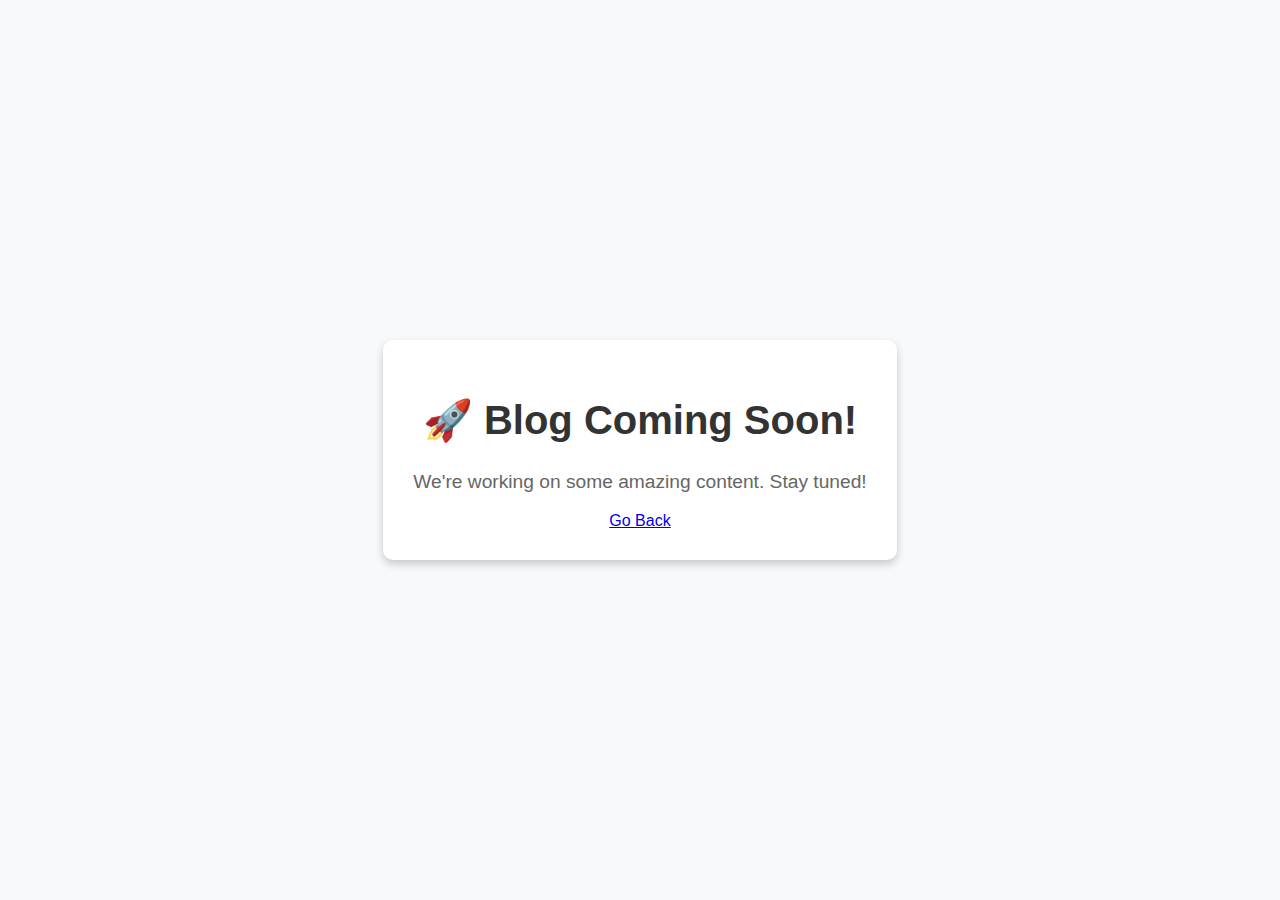
<file: blog.html>
<!DOCTYPE html>
<html lang="en">
<head>
    <meta charset="UTF-8">
    <meta name="viewport" content="width=device-width, initial-scale=1.0">
    <title>Blog - Coming Soon</title>
    <style>
        body {
            font-family: Arial, sans-serif;
            text-align: center;
            background-color: #f8f9fa;
            margin: 0;
            padding: 0;
            display: flex;
            flex-direction: column;
            justify-content: center;
            align-items: center;
            height: 100vh;
        }
        .container {
            max-width: 600px;
            background: white;
            padding: 30px;
            border-radius: 10px;
            box-shadow: 0 4px 8px rgba(0, 0, 0, 0.2);
        }
        h1 {
            font-size: 2.5rem;
            color: #333;
        }
        p {
            font-size: 1.2rem;
            color: #666;
        }
    </style>
</head>
<body>

    <div class="container">
        <h1>🚀 Blog Coming Soon!</h1>
        <p>We're working on some amazing content. Stay tuned!</p>
        <a href="index.html">Go Back</a>
    </div>

</body>
</html>
</file>
